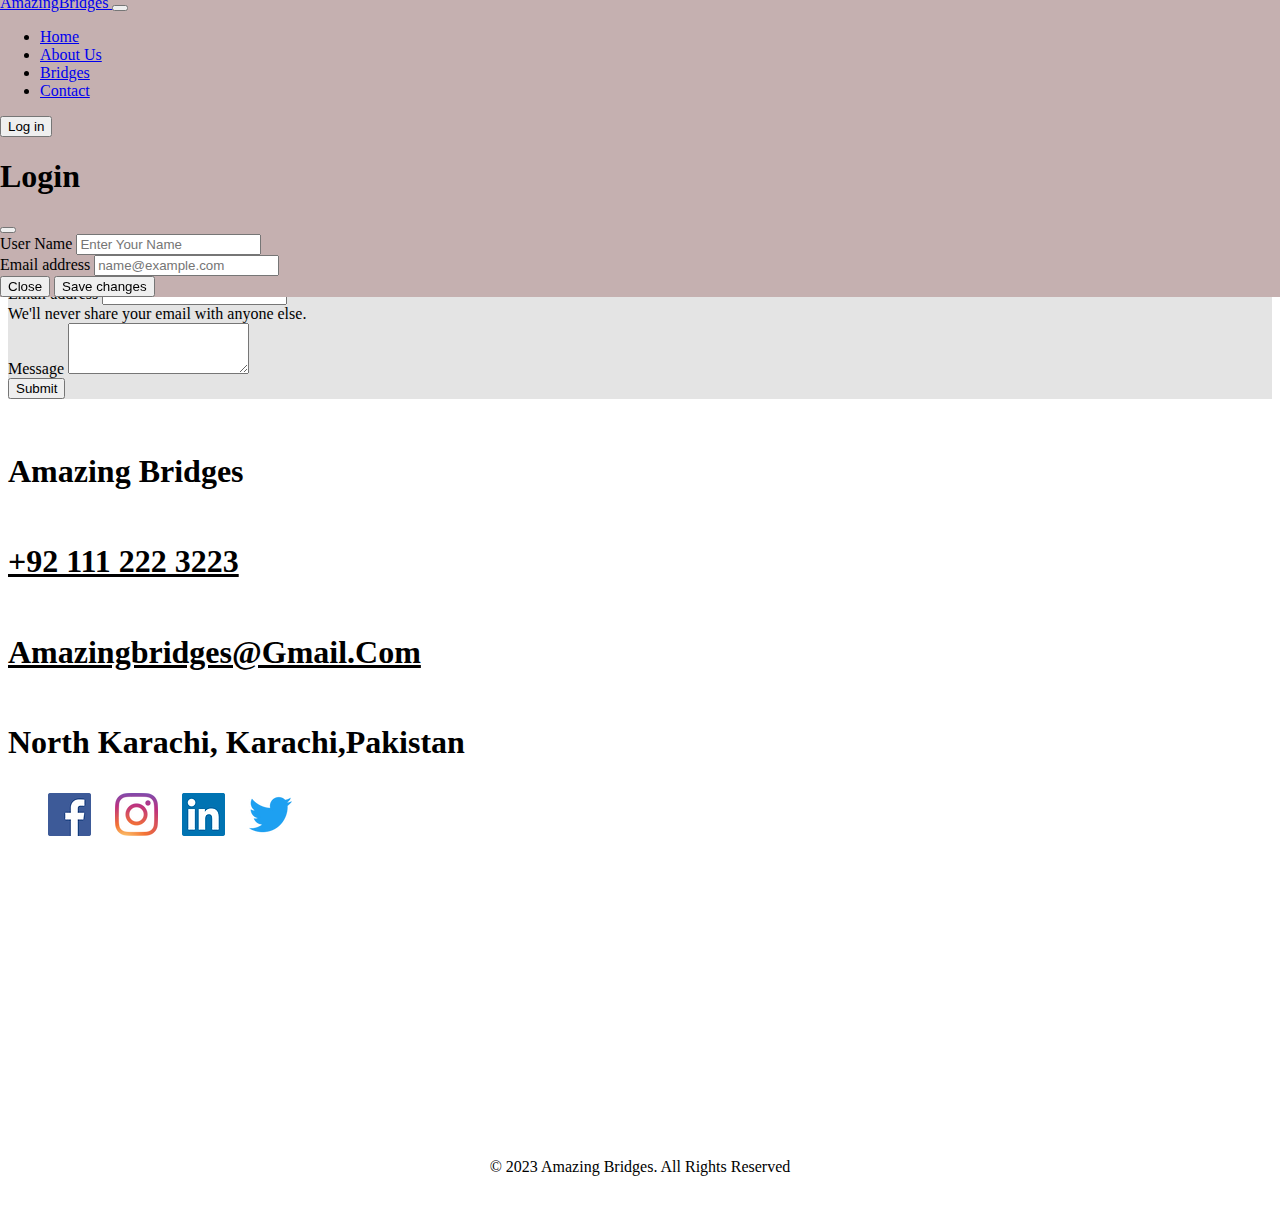
<file: contact.html>
<!DOCTYPE html>
<html lang="en">
<head>
    <meta charset="UTF-8">
    <meta http-equiv="X-UA-Compatible" content="IE=edge">
    <meta name="viewport" content="width=device-width, initial-scale=1.0">
    <title>Document</title>
        <!-- Bootstrap 5 CDN -->
  <link href="https://cdn.jsdelivr.net/npm/bootstrap@5.3.0/dist/css/bootstrap.min.css" rel="stylesheet"
  integrity="sha384-9ndCyUaIbzAi2FUVXJi0CjmCapSmO7SnpJef0486qhLnuZ2cdeRhO02iuK6FUUVM" crossorigin="anonymous">

<!-- Font Awesome 5 CDN -->
<link rel="stylesheet" href="https://cdnjs.cloudflare.com/ajax/libs/font-awesome/5.15.4/css/all.min.css" />
<link rel="stylesheet" href="./Style1.css">

<Style>
  .header {
   position: absolute;
  }
  .navbar {
   position: absolute;
   position: fixed;
   top: -0.4rem;
   left: 0;
   right: 0;
   /* width: 100%; */
  /* max-width: 1200px; */
  /* margin: auto; */
  /* z-index: 999; */
   transition: 0.3s ease-in-out;
  }
            
    
  .navbar ul a:hover {
      background-color: black;
      color: antiquewhite;
    }

</Style>

</head>
 
<body>
<!-- navbar -->
<nav class="navbar navbar-expand-lg " style="background-color: rgb(197, 176, 176);">
  <div class="container-fluid">
    <a class="navbar-brand" href="index.html">
      AmazingBridges
    </a>
    <button class="navbar-toggler" type="button" data-bs-toggle="collapse" data-bs-target="#navbarSupportedContent"
      aria-controls="navbarSupportedContent" aria-expanded="false" aria-label="Toggle navigation">
      <span class="navbar-toggler-icon"></span>
    </button>
    <div class="collapse navbar-collapse" id="navbarSupportedContent">
      <ul class="navbar-nav me-auto mb-2 mb-lg-0">
        
        <li class="nav-item">
          <a class="nav-link" href="./index.html">Home</a>
        </li>
        <li class="nav-item">
          <a class="nav-link" href="./Aboutus.html">About Us</a>
        </li>
        <li class="nav-item">
          <a class="nav-link" href="./Bridges.html">Bridges</a>
        </li>
        <li class="nav-item">
          <a class="nav-link" href="./contact.html">Contact</a>
        </li>
      </ul>
      <!-- modal -->

      <!-- Button trigger modal -->
      <button type="button" class="btn btn-secondary" data-bs-toggle="modal" data-bs-target="#exampleModal">
        Log in
      </button>

      <!-- Modal -->
      <div class="modal fade" id="exampleModal" tabindex="-1" aria-labelledby="exampleModalLabel" aria-hidden="true">
        <div class="modal-dialog">
          <div class="modal-content">
            <div class="modal-header">
              <h1 class="modal-title fs-5" id="exampleModalLabel">Login </h1>
              <button type="button" class="btn-close" data-bs-dismiss="modal" aria-label="Close"></button>
            </div>
            <div class="modal-body">
              <div class="mb-3">
                <label for="exampleFormControlInput1" class="form-label">User Name</label>
                <input type="text" class="form-control" id="exampleFormControlInput1" placeholder="Enter Your Name">
              </div>
              <div class="mb-3">
                <label for="exampleFormControlInput1" class="form-label">Email address</label>
                <input type="email" class="form-control" id="exampleFormControlInput1" placeholder="name@example.com">
              </div>

            </div>
            <div class="modal-footer">
              <button type="button" class="btn btn-secondary" data-bs-dismiss="modal">Close</button>
              <button type="button" class="btn btn-primary">Save changes</button>
            </div>
          </div>
        </div>
      </div>
    </div>
  </div>
  </div>
  </div>

</nav>
<br>

<!-- Form Start-->
<!-- Contact -->
    <div class="row justify-content-evenly pt-2 pb-5 " style="background-color: rgb(228, 228, 228); align-items: center;" >
      <div class="col-md-5 mt-5">
          <h1></h1>
          

          <form>
            <h1>________________________________</h1>
            <h1>GET IN TOUCH </h1>
            <h6>Don't Hesitate to contact with us for any kind of information!</h6>
            <h1>________________________________</h1>
              <div class="mb-3">
                  <label for="name" class="form-label">User Name</label>
                  <input type="text" class="form-control" id="name" aria-describedby="emailHelp" required>
                  <div id="emailHelp" class="form-text"></div>
                </div>
              <div class="mb-3">
                <label for="exampleInputEmail1" class="form-label">Email address</label>
                <input type="email" class="form-control" id="exampleInputEmail1" aria-describedby="emailHelp" required>
                <div id="emailHelp" class="form-text">We'll never share your email with anyone else.</div>
              </div>
              <div class="mb-3">
                  <label for="exampleFormControlTextarea1" class="form-label">Message</label>
                  <textarea class="form-control" id="exampleFormControlTextarea1" rows="3" required></textarea>
                </div>
             
              <button type="submit" class="btn btn-primary">Submit</button>
            </form>
      </div>
      <div class="col-md-5 mt-5"></div>

  </div>
<!--Form Exit-->
<!-- Footer section Start-->
<section class="footer_wrapper wrapper">
  <div class="container">
    <div class="row align-items-center mb-5">
      <div class="col-lg-4 col-sm-6 mb-5 mb-lg-0 footer-logo">
        <h5>

          Amazing Bridges
        </h5>
      </div>
      <div class="col-lg-4 col-sm-6 mb-5 mb-lg-0">
        <h5><a href="#">+92 111 222 3223</a></h5>
        <h5><a href="#">amazingbridges@gmail.com</a></h5>
        <h5>North Karachi, Karachi,Pakistan</h5>
      </div>
      <div class="col-lg-4 col-sm-6 mb-5 mb-lg-0">
        <ul class="link-widget p-0">
          <li><a href="#"><img src="./images/social-media/f.webp" /></a></li>
          <li><a href="#"><img src="./images/social-media/i.webp" /></a></li>
          <li><a href="#"><img src="./images/social-media/l.webp" /></a></li>
          <li><a href="#"><img src="./images/social-media/t.webp" /></a></li>
        </ul>
      </div>
    </div>
  </div>
  <div class="container-fluid pt-5 px-0">
    <div class="row">
      <div class="col-12">
        <iframe
          src="https://www.google.com/maps/embed?pb=!1m18!1m12!1m3!1d28950.73677045361!2d66.99293185!3d24.903367199999998!2m3!1f0!2f0!3f0!3m2!1i1024!2i768!4f13.1!3m3!1m2!1s0x3eb31564a769250d%3A0x68a2b43f03ae14d2!2sSindh%20Industrial%20Trading%20Estate%2C%20Karachi%2C%20Karachi%20City%2C%20Sindh!5e0!3m2!1sen!2s!4v1686012261152!5m2!1sen!2s"
          width="100%" height="250" style="border:0;" allowfullscreen="" loading="lazy"
          referrerpolicy="no-referrer-when-downgrade"></iframe>
      
      </div>
    </div>
  </div>
  <div class="container-fluid copyright-section ">
    <p>© 2023 Amazing Bridges. All Rights Reserved</p>
  </div>
</section>
<!-- Footer Section Exit  -->

<script src="https://cdn.jsdelivr.net/npm/bootstrap@5.3.0/dist/js/bootstrap.bundle.min.js"
  integrity="sha384-geWF76RCwLtnZ8qwWowPQNguL3RmwHVBC9FhGdlKrxdiJJigb/j/68SIy3Te4Bkz" crossorigin="anonymous"></script>

</html>

</body>
</html>
</file>
<file: Style1.css>
/* 01 navbar css */
           
           /* .header {
               position: absolute; */
               /* width: 100%;
               top: 2rem;
               left: 0;
               z-index: 1; */
           }
            .navbar {
                position: absolute;
               position: fixed;
               top: -0.4rem;
               left: 0;
               right: 0;
               width: 100%;
               max-width: 1320px;
               margin: auto;
               z-index: 999;
               /* box-shadow: .5084rem 1.1419rem 2.5rem 0 rgb(0 0 0 / 8%); */
               transition: 0.3s ease-in-out;
           }

            /* Features CSS */
           
            .feature_section .features-box {
                background-color: transparent;
                border: 0.15rem solid var(--light-color);
                padding: 8rem 0;
                 transition: all 0.3s;
            }
            
            .feature_section .features-box .features-icon-border {
                background-color: transparent;
                border-radius: 50%;
                border: 0.2rem solid var(--light-color);
                padding: 1.3rem;
                display: inline-block;
            }
            
            .feature_section .features-box .features-icon {
                height: 1rem;
                width:  3rem;
                background-color: var(--light-color);
                margin: auto;
                border-radius: 50%;
                display: flex;
                align-items: center;
                justify-content: center;
            }
            
            .feature_section .features-box .features-icon img {
                width: 9rem
            }
            
            /* Media Query 1170px */
@media (max-width:1199.5px) {
    /* paralex */
    .parallax:not(.parallax-main){
        background-size: 50%;
    }
    .main-wrapper .black-card{
        width: 100%;
    }
    /* process */
    .process-wrapper .process-content {
        padding: 4rem 1rem;
    }

   


}

/* Media Query 991px */
@media (max-width:991.5px) {

    /* 01 Navbar CSS */
    .header .navbar-collapse {
        padding: 2rem;
    }

    .header .navbar-nav .nav-link {
        padding: 0.6rem 0.5rem;
        margin-bottom: 2rem;

    }

    /* card */
    .main-wrapper .black-card {
        left: -226px;
    }    
    .main-wrapper .black-card.right {
       right: -226px;
    }    

    /* Parallax CSS */
    .parallax-main{
        background-size:cover;
    }

    /* contact page */
    .contact .get-in-touch .card {
        min-height: 350px;
    }


}

/* Media Query 767px */
@media (max-width:767.5px) {

    /* General CSS */
    body,
    html {
        font-size: 8px;
    }
     
    /* card */
    .main-wrapper .black-card{
        left: 5%;
        width: 90%;
    }
    .main-wrapper .black-card.right{
        left: 5%;
        width: 90%;
    }

    /* Parallax CSS */ 
    .parallax:not(.main-parallax) {
        background-size:cover;
    }
    .parallax-1{
        background-size: cover;
    }

   
}

/* Media Query 590px */
@media (max-width:590px) {

    /* General CSS */
    body,
    html {
        font-size: 7px;
    }
    .parallax.img2,
    .parallax.img3,
    .parallax.img4,
    .parallax.img5{
        height: 408px;
    }
    .main-wrapper {
        margin-top: 35vh;
    }

    /* footer  */

    .link-widget a img{
        width: 30px;
        height: 30px;
    }

   
}

/* Media Query 380px */
@media (max-width:390.4px) {
    h1{
        font-size: 27px;
    }
    h2{
        font-size: 25px;
    }
}

            
/* Footer CSS */

.footer_wrapper {
    background-color: var(--black-color);
    padding-bottom: 0rem;
}

.footer_wrapper .footer-logo img {
    width: 25rem;
    height: auto;
    object-fit: cover;
}

.footer_wrapper h5 {
    color: var(--white-color);
    margin-bottom: 2rem;
    font-weight: 600;
    text-transform: capitalize;
    font-size: 2rem;
}

.footer_wrapper h5 a {
    color: var(--white-color);
}

.footer_wrapper ul {
    list-style: none;
    display: flex;
    align-items: center;
}


.footer_wrapper ul li {
    margin-right: 1.5rem;
}

.footer_wrapper .copyright-section p {
    margin: 0;
    padding: 3rem 0;
    text-align: center;
}
  /* Product cards */
  #prod-container{
    margin-left: 10px;
    margin-right: 10px;
}
</file>
